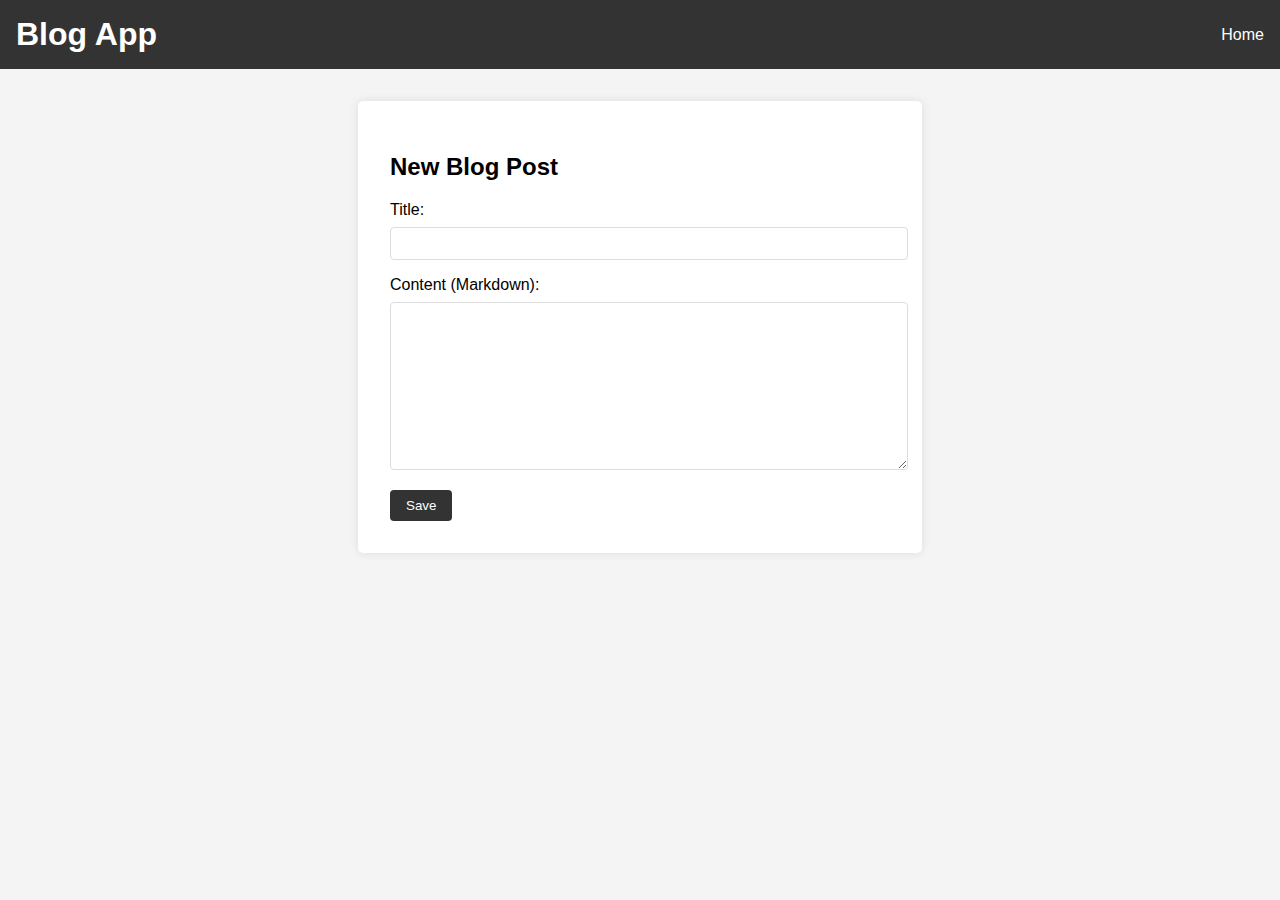
<file: editor.html>
<!DOCTYPE html>
<html lang="en">
<head>
    <meta charset="UTF-8">
    <meta name="viewport" content="width=device-width, initial-scale=1.0">
    <title>Editor - Blog App</title>
    <link rel="stylesheet" href="styles.css">
</head>
<body>
    <header>
        <h1>Blog App</h1>
        <nav>
            <a href="index.html">Home</a>
            <a href="#" id="logoutLink">Logout</a>
            <span id="welcomeMessage"></span>
        </nav>
    </header>
    <main>
        <form id="blogForm">
            <h2 id="formTitle">New Blog Post</h2>
            <div>
                <label for="title">Title:</label>
                <input type="text" id="title" required>
            </div>
            <div>
                <label for="content">Content (Markdown):</label>
                <textarea id="content" rows="10" required></textarea>
            </div>
            <button type="submit">Save</button>
        </form>
    </main>
    <script src="app.js"></script>
</body>
</html>
</file>
<file: styles.css>
body {
    font-family: Arial, sans-serif;
    margin: 0;
    padding: 0;
    background-color: #f4f4f4;
}

header {
    background-color: #333;
    color: white;
    padding: 1rem;
    display: flex;
    justify-content: space-between;
    align-items: center;
}

header h1 {
    margin: 0;
}

nav a {
    color: white;
    margin-left: 1rem;
    text-decoration: none;
}

nav a:hover {
    text-decoration: underline;
}

main {
    padding: 2rem;
}

form {
    max-width: 500px;
    margin: 0 auto;
    background: white;
    padding: 2rem;
    border-radius: 5px;
    box-shadow: 0 0 10px rgba(0,0,0,0.1);
}

form div {
    margin-bottom: 1rem;
}

label {
    display: block;
    margin-bottom: 0.5rem;
}

input, textarea {
    width: 100%;
    padding: 0.5rem;
    border: 1px solid #ddd;
    border-radius: 4px;
}

button {
    background-color: #333;
    color: white;
    border: none;
    padding: 0.5rem 1rem;
    border-radius: 4px;
    cursor: pointer;
}

button:hover {
    background-color: #555;
}

#blogList {
    display: grid;
    grid-template-columns: repeat(auto-fill, minmax(300px, 1fr));
    gap: 1rem;
}

.blog-item {
    background: white;
    padding: 1rem;
    border-radius: 5px;
    box-shadow: 0 0 5px rgba(0,0,0,0.1);
}

.blog-item h2 {
    margin-top: 0;
}

.blog-item a {
    text-decoration: none;
    color: #333;
}

.blog-item a:hover {
    text-decoration: underline;
}

#blogPost {
    background: white;
    padding: 2rem;
    border-radius: 5px;
    box-shadow: 0 0 10px rgba(0,0,0,0.1);
}

#postMeta {
    color: #666;
    font-style: italic;
}
</file>
